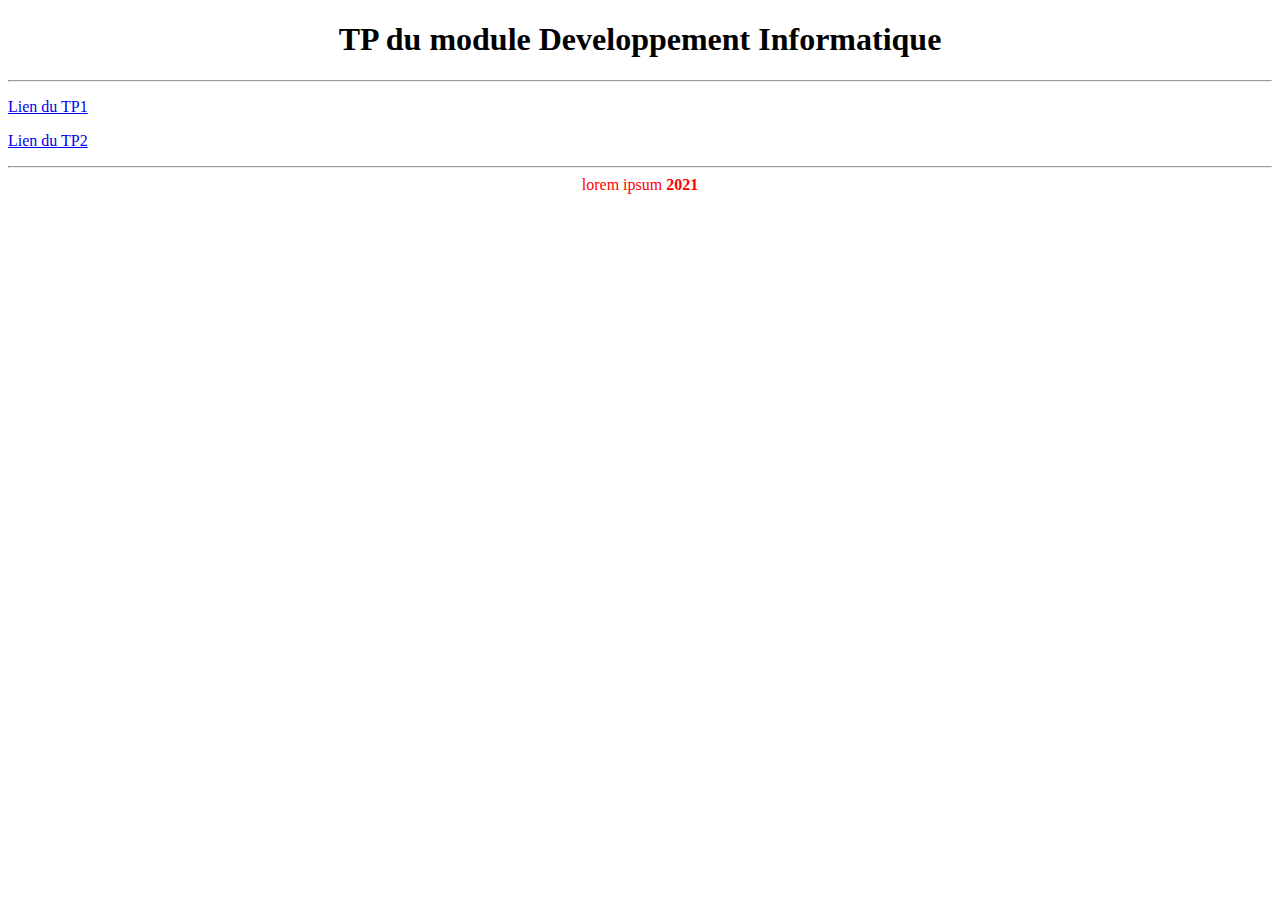
<file: index.html>
<!DOCTYPE html>
<html>
<head>
<title>Home</title>
<meta charset ="UTF-8">
<link rel="stylesheet" href="style.css">
</head>
<body>
<h1><b>TP du module Developpement Informatique</b></h1>
<hr>
<p><a href ="./TP1/Mon_cv.html">Lien du TP1</a></p>
<p><a href ="./TP2/tp2.html">Lien du TP2</a></p>
<hr>
<div class="footer"> lorem ipsum <b>2021</b></div>
</body>
</html>
</file>
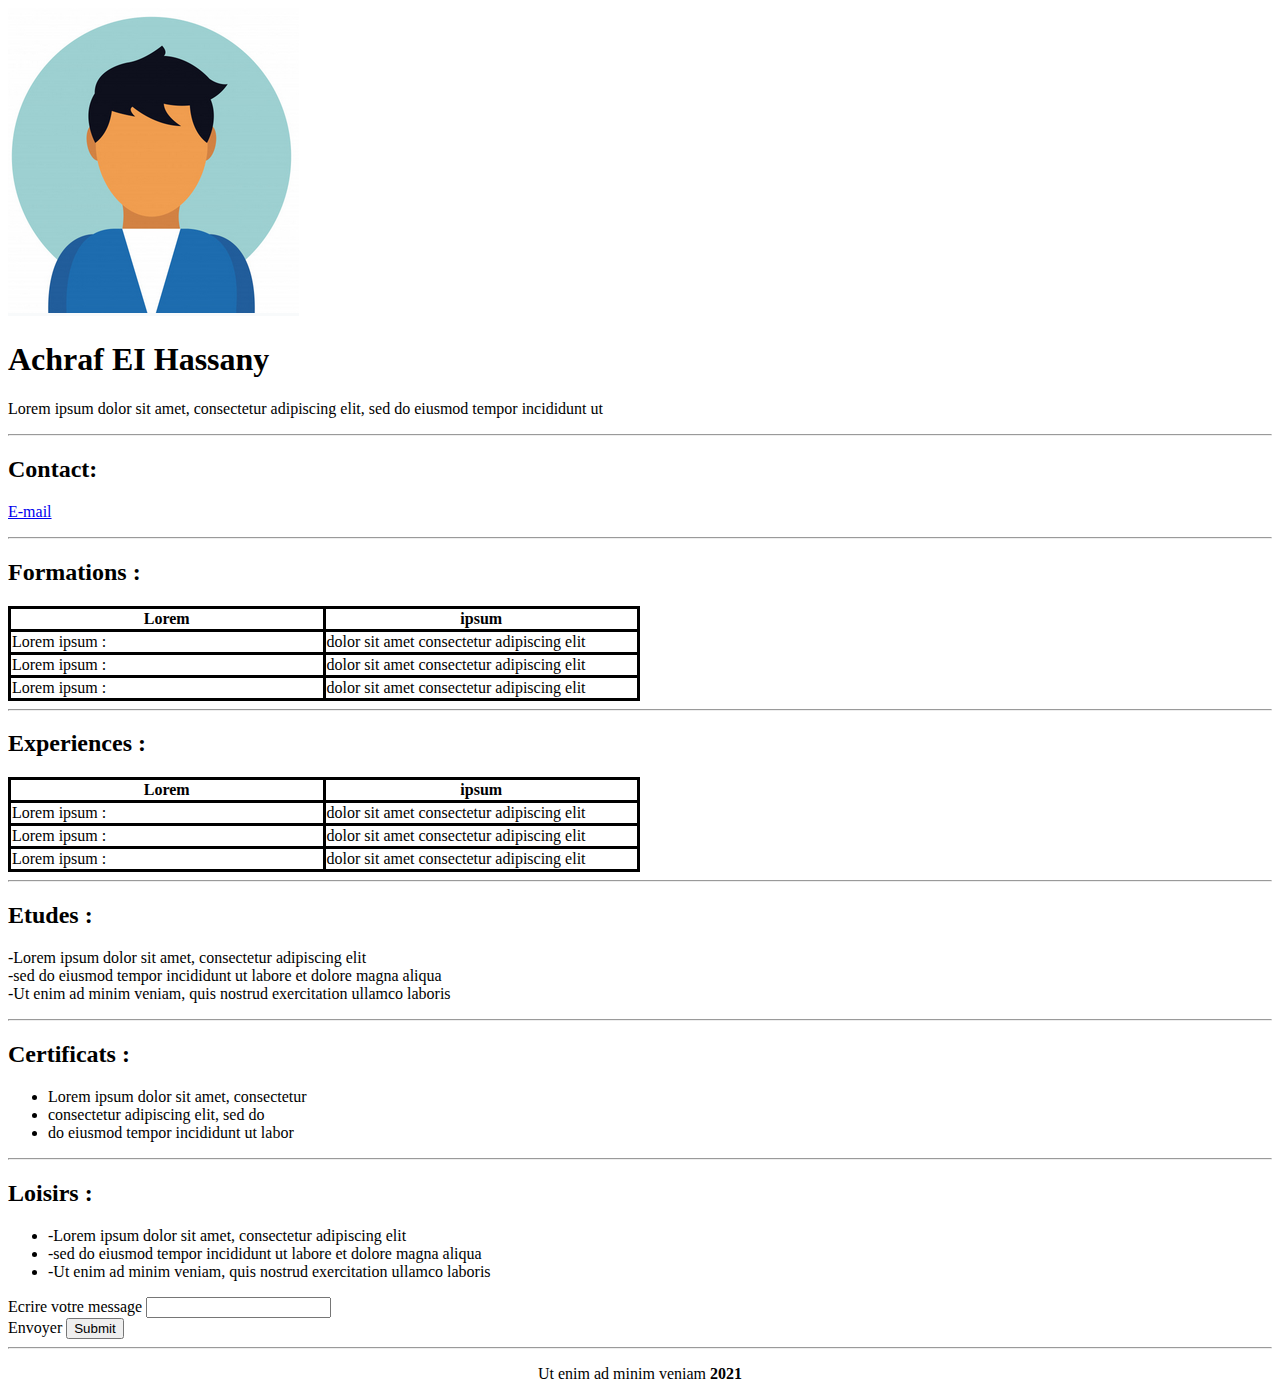
<file: TP1/Mon_cv.html>
<!DOCTYPE html >
<html>
<head>
<title>Mon Cv</title>
<link rel="stylesheet" href="style.css">
<meta charset="UTF-8"/>
</head>
<body>
<div>
<img src="image.PNG" alt="main_image">
<h1>Achraf EI Hassany</h1>
<p>Lorem ipsum dolor sit amet, consectetur adipiscing elit, sed do eiusmod tempor incididunt ut </p>
<hr/>
</div>
<div>
<h2><b>Contact:</b></h2>
<p><a href="mailto:achraf123@gmail.com" >E-mail</a></p>
<hr/>
</div>
<div>
<h2>Formations :</h2>
<table>
<tr>
<th>Lorem</th>
<th>ipsum</th></tr>
<tr>
<td>Lorem ipsum :</td>
<td>dolor sit amet consectetur adipiscing elit</td>
</tr>
<tr>
<td>Lorem ipsum :</td>
<td>dolor sit amet consectetur adipiscing elit</td>
</tr>
<tr>
<td>Lorem ipsum :</td>
<td>dolor sit amet consectetur adipiscing elit</td></tr>
</table>
<hr />
</div>
<div>
<h2>Experiences :</h2>
<table>
<tr>
<th>Lorem</th>
<th>ipsum</th></tr>
<tr>
<td>Lorem ipsum :</td>
<td>dolor sit amet consectetur adipiscing elit</td>
</tr>
<tr>
<td>Lorem ipsum :</td>
<td>dolor sit amet consectetur adipiscing elit</td>
</tr>
<tr>
<td>Lorem ipsum :</td>
<td>dolor sit amet consectetur adipiscing elit</td></tr>
</table>
<hr/>
</div>
<div>
<h2><b>Etudes :</b></h2>
<li>-Lorem ipsum dolor sit amet, consectetur adipiscing elit</li>
<li>-sed do eiusmod tempor incididunt ut labore et dolore magna aliqua</li> 
<li>-Ut enim ad minim veniam, quis nostrud exercitation ullamco laboris </li>
</p>
<hr/>
</div>
<div>
<h2><b>Certificats :</b></h2>
<ul><li>Lorem ipsum dolor sit amet, consectetur</li>
<li>consectetur adipiscing elit, sed do</li>
<li>do eiusmod tempor incididunt ut labor</li>
</ul>
</p>
<hr/>
</div>
<div>
<h2><b>Loisirs :</b></h2>
<ul>
<li>-Lorem ipsum dolor sit amet, consectetur adipiscing elit</li>
<li>-sed do eiusmod tempor incididunt ut labore et dolore magna aliqua</li> 
<li>-Ut enim ad minim veniam, quis nostrud exercitation ullamco laboris </li>
</ul>
</p>
</div>
<div>
<form action="">
<label>Ecrire votre message</label>
<input type="textfield" />
<br/>
<label>Envoyer</label>
<input type="submit" />
</form>
</div>
<div>
<hr/>
<p class="footer">Ut enim ad minim veniam <b>2021</b></p> 
</div>
</body>
</html>
</file>
<file: style.css>
h1{
	text-align: center ;
}
body {
	font-family: papyrus ;
}
.footer {
	text-align : center ;
	color : red ;
}
</file>
<file: TP1/style.css>
table,td,th{
	border :solid;
	border-collapse: collapse;
	width :50% ;
}
body {
	font-family :Papyrus ;
}
.footer {
	text-align :center ;
}
</file>
